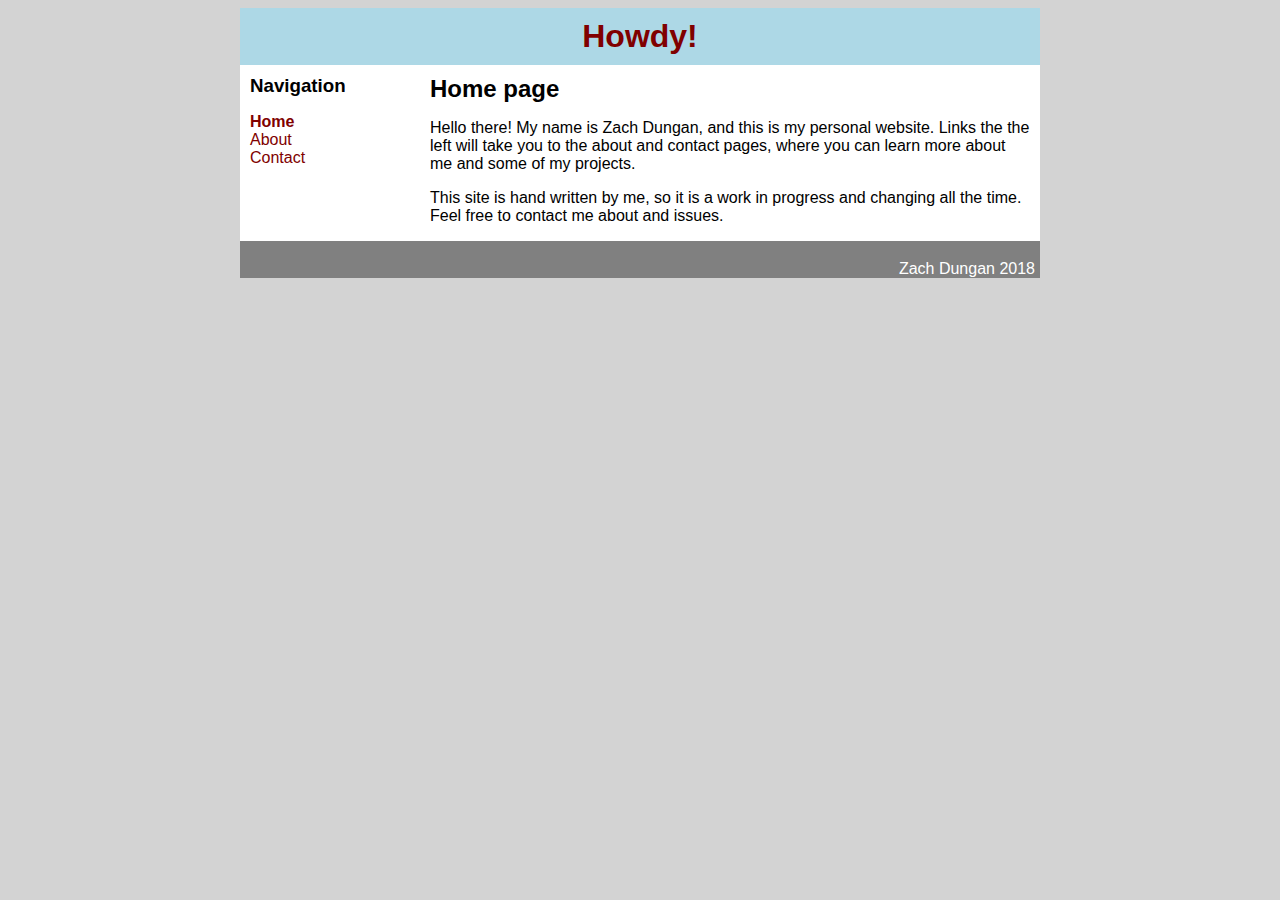
<file: index.html>
<!DOCTYPE html>
<html>
<head>
	<title>My Website</title>
	<link rel="stylesheet" type="text/css" href="style.css">
</head>
<body>
	<div id="container">
		<div id="header">
			<h1>Howdy!</h1>
		</div>
		<div id="content">
			<div id="nav">
				<h3>Navigation</h3>
				<ul>
					<li><a class="selected" href="index.html">Home</a></li>
					<li><a href="about.html">About</a></li>
					<li><a href="contact.html">Contact</a></li>
				</ul>
			</div>
			<div id="main">
				<h2>Home page</h2>
				<p>Hello there! My name is Zach Dungan, and this is my personal website. Links the the left will take you to the about and contact pages, where you can learn more about me and some of my projects.</p>
				<p>This site is hand written by me, so it is a work in progress and changing all the time. Feel free to contact me about and issues.</p>
			</div>	
		</div>
		<div id="footer">
			<p>Zach Dungan 2018</p>
		</div>
	</div>
</body>
</html>
</file>
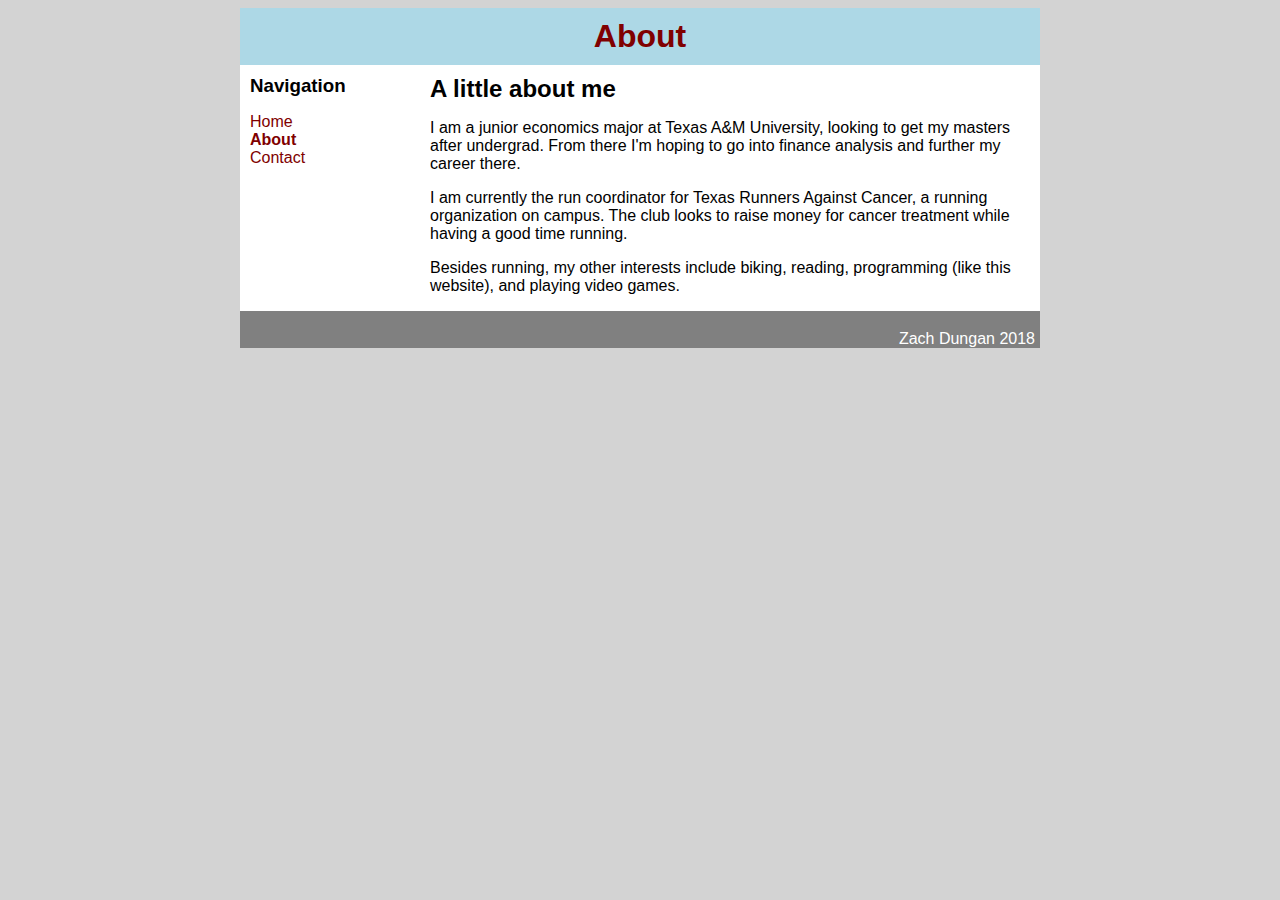
<file: about.html>
<!DOCTYPE html>
<html>
<head>
	<title>About</title>
	<link rel="stylesheet" type="text/css" href="styleAbout.css">
</head>
<body>
	<div id="container">
		<div id="header">
			<h1>About</h1>
		</div>
		<div id="content">
			<div id="nav">
				<h3>Navigation</h3>
				<ul>
					<li><a href="index.html">Home</a></li>
					<li><a class="selected" href="about.html">About</a></li>
					<li><a href="contact.html">Contact</a></li>
				</ul>
			</div>
			<div id="about">
				<h2>A little about me</h2>
				<p>I am a junior economics major at Texas A&M University, looking to get my masters after undergrad. From there I'm hoping to go into finance analysis and further my career there.</p>
				<p>I am currently the run coordinator for Texas Runners Against Cancer, a running organization on campus. The club looks to raise money for cancer treatment while having a good time running.</p>
				<p>Besides running, my other interests include biking, reading, programming (like this website), and playing video games.</p>
			</div>	
		</div>
		<div id="footer">
			<p>Zach Dungan 2018</p>
		</div>
	</div>
</body>
</html>
</file>
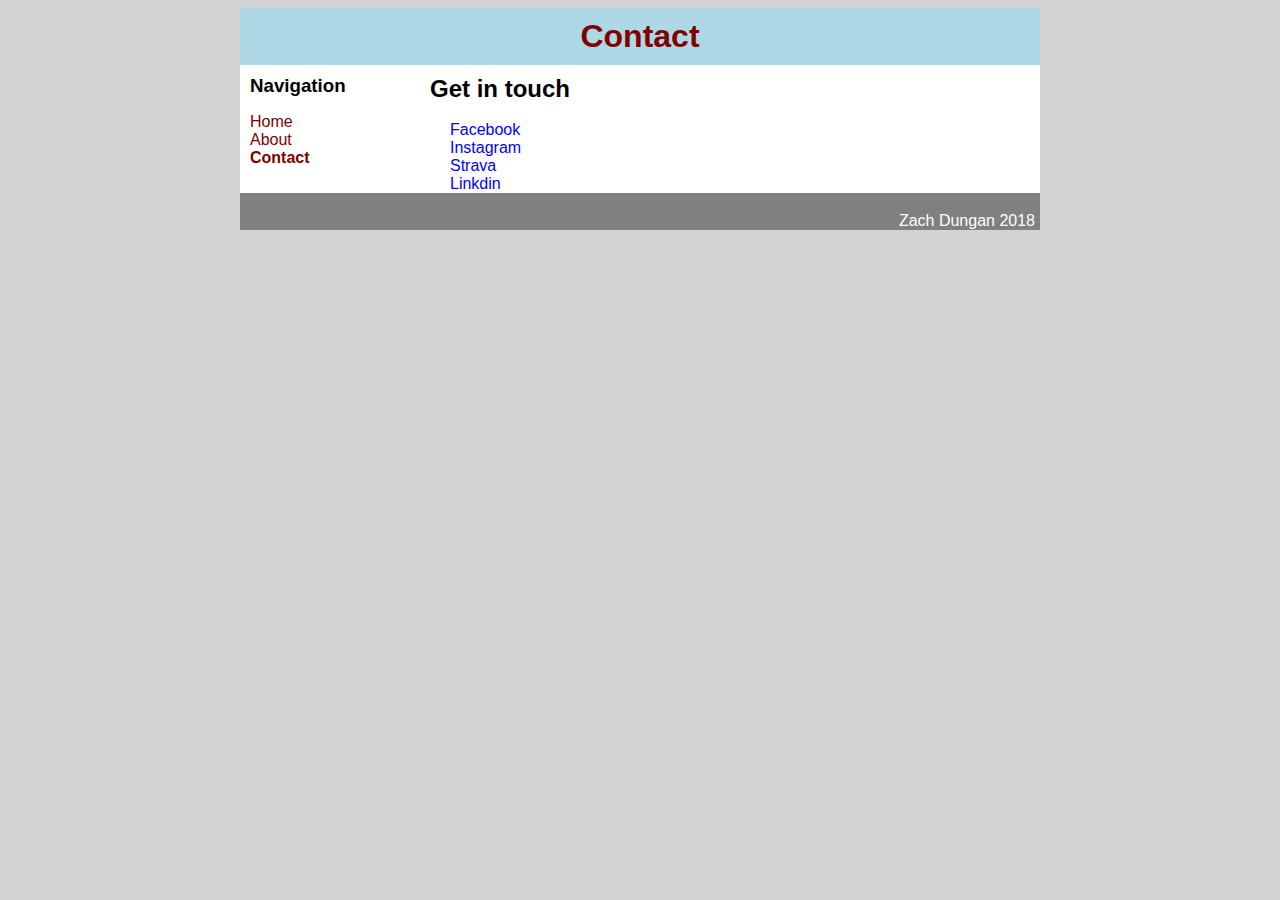
<file: contact.html>
<!DOCTYPE html>
<html>
<head>
	<title>Contact</title>
	<link rel="stylesheet" type="text/css" href="styleContact.css">
</head>
<body>
	<div id="container">
		<div id="header">
			<h1>Contact</h1>
		</div>
		<div id="content">
			<div id="nav">
				<h3>Navigation</h3>
				<ul>
					<li><a href="index.html">Home</a></li>
					<li><a href="about.html">About</a></li>
					<li><a class="selected" href="contact.html">Contact</a></li>
				</ul>
			</div>
			<div id="contact">
				<h2>Get in touch</h2>
				<br>
				<a href="https://www.facebook.com/zach.dungan">Facebook<a/>
				<br>
				<a href="https://www.instagram.com/zach_dungan/">Instagram</a>
				<br>
				<a href="https://www.strava.com/dashboard">Strava</a>
				<br>
				<a href="">Linkdin</a>
				<br>
			</div>	
		</div>
		<div id="footer">
			<p>Zach Dungan 2018</p>
		</div>
	</div>

</body>
</html>
</file>
<file: style.css>
body{
	background-color: lightgrey;
	font-family: sans-serif
}

a{
	text-decoration: none;
	color: maroon;
}

h1, h2, h3{
	margin: 0;
}

#container{
	background-color: white;
	width:800px;
	margin-right: auto;
	margin-left: auto;
}

#header{
	color: maroon;
	text-align: center;
	background-color: lightblue;
	padding: 10px;
}


#content{
	padding: 10px;
}

#nav{
	width: 180px;
	float: left;
}

#nav ul{
	list-style-type: none;
	padding: 0;
}

#nav .selected{
	font-weight: bold;
}

#main{
	width: 600px;
	float: right;
}

#footer{
	clear: both;
	background-color: grey;
	color: white;
	text-align: right;
	padding-right: 5px;
	padding-top: 3px;
}
</file>
<file: styleAbout.css>
body{
	background-color: lightgrey;
	font-family: sans-serif
}

a{
	text-decoration: none;
	color: maroon;
}

h1, h2, h3{
	margin: 0;
}

#container{
	background-color: white;
	width:800px;
	margin-right: auto;
	margin-left: auto;
}

#header{
	color: maroon;
	text-align: center;
	background-color: lightblue;
	padding: 10px;
}


#content{
	padding: 10px;
}

#nav{
	width: 180px;
	float: left;
}

#nav ul{
	list-style-type: none;
	padding: 0;
}

#nav .selected{
	font-weight: bold;
}

#about{
	width: 600px;
	float: right;
}

#footer{
	clear: both;
	background-color: grey;
	color: white;
	text-align: right;
	padding-right: 5px;
	padding-top: 3px;
}
</file>
<file: styleContact.css>
body{
	background-color: lightgrey;
	font-family: sans-serif
}

a{
	text-decoration: none;
	color: maroon;
}

h1, h2, h3{
	margin: 0;
}

#container{
	background-color: white;
	width:800px;
	margin-right: auto;
	margin-left: auto;
}

#header{
	color: maroon;
	text-align: center;
	background-color: lightblue;
	padding: 10px;
}


#content{
	padding: 10px;
}

#nav{
	width: 180px;
	float: left;
}

#nav ul{
	list-style-type: none;
	padding: 0;
}

#nav .selected{
	font-weight: bold;
}

#contact{
	width: 600px;
	float: right;
}

#contact a{
	text-decoration: none;
	color: blue;
	padding-left: 20px;
}
#footer{
	clear: both;
	background-color: grey;
	color: white;
	text-align: right;
	padding-right: 5px;
	padding-top: 3px;
}
</file>
